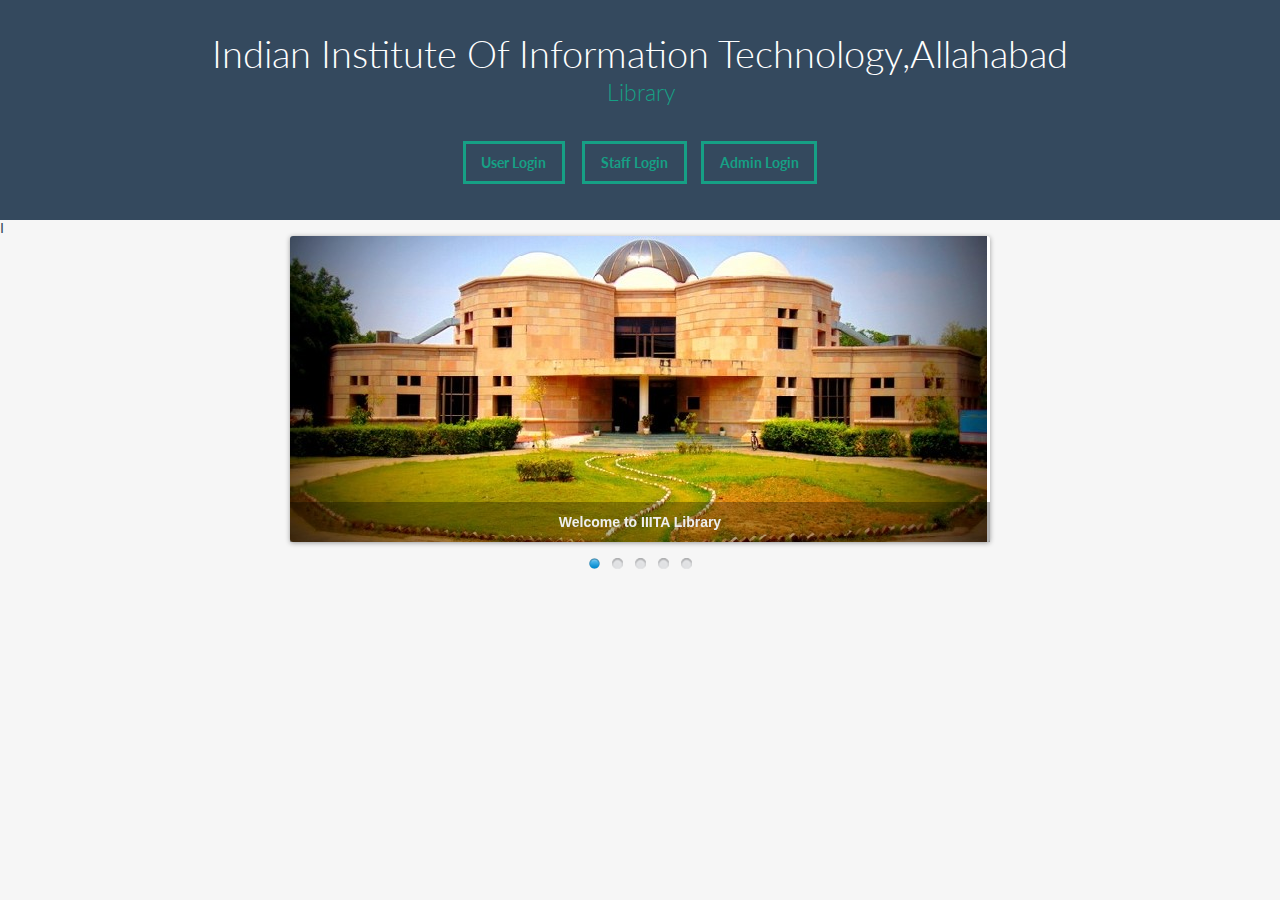
<file: index.html>
<!DOCTYPE html>
<html lang="en" class="no-js">
    <head>
        <meta charset="UTF-8" />
        <meta http-equiv="X-UA-Compatible" content="IE=edge,chrome=1"> 
        <meta name="viewport" content="width=device-width, initial-scale=1.0"> 
        <title>Indian Institute Of Information Technology</title>
        <meta name="description" content="Indian Institute Of Information Technology" />
        <meta name="keywords" content="book, 3d, interactive, animated, 3d transform, css, web design" />
        <meta name="author" content="Marco Barría for Codrops" />
        <link rel="shortcut icon" href="../favicon.ico">
        <link rel="stylesheet" type="text/css" href="css/normalize.css" />
        <link rel="stylesheet" type="text/css" href="css/demo.css" />
        <link rel="stylesheet" type="text/css" href="css/book.css" />
        <script src="js/modernizr.custom.js"></script>
    </head>
    <body>
        <div class="container">
            <header>
                <h1>Indian Institute Of Information Technology,Allahabad<span>Library</span></h1> 
                <nav class="codrops-demos">
                    <a href="studentlogin.html">User Login</a>
                    <a href="stafflogin.html">Staff Login</a><a href="Adminlogin.html">Admin Login</a>
                </nav>
            </header>
<!DOCTYPE html>
<html>
<head>
  
    <link href="themes/1/js-image-slider.css" rel="stylesheet" type="text/css" />
    <script src="themes/1/js-image-slider.js" type="text/javascript"></script>
    <link href="generic.css" rel="stylesheet" type="text/css" />
</head>
<body>
 
        <p>I </p>
    </div>
    <div id="sliderFrame">
        <div id="slider">
            <a href="http://www.menucool.com/javascript-image-slider" target="_blank">
                <img src="images/image-slider-1.jpg" alt="Welcome to IIITA Library" />
            </a>
            <img src="images/image-slider-2.jpg" />
            <img src="images/image-slider-3.jpg" alt="" />
            <img src="images/image-slider-4.jpg" alt="#htmlcaption" />
            <img src="images/image-slider-5.jpg" />
        </div>
    </div>
</body>
</html>
</file>
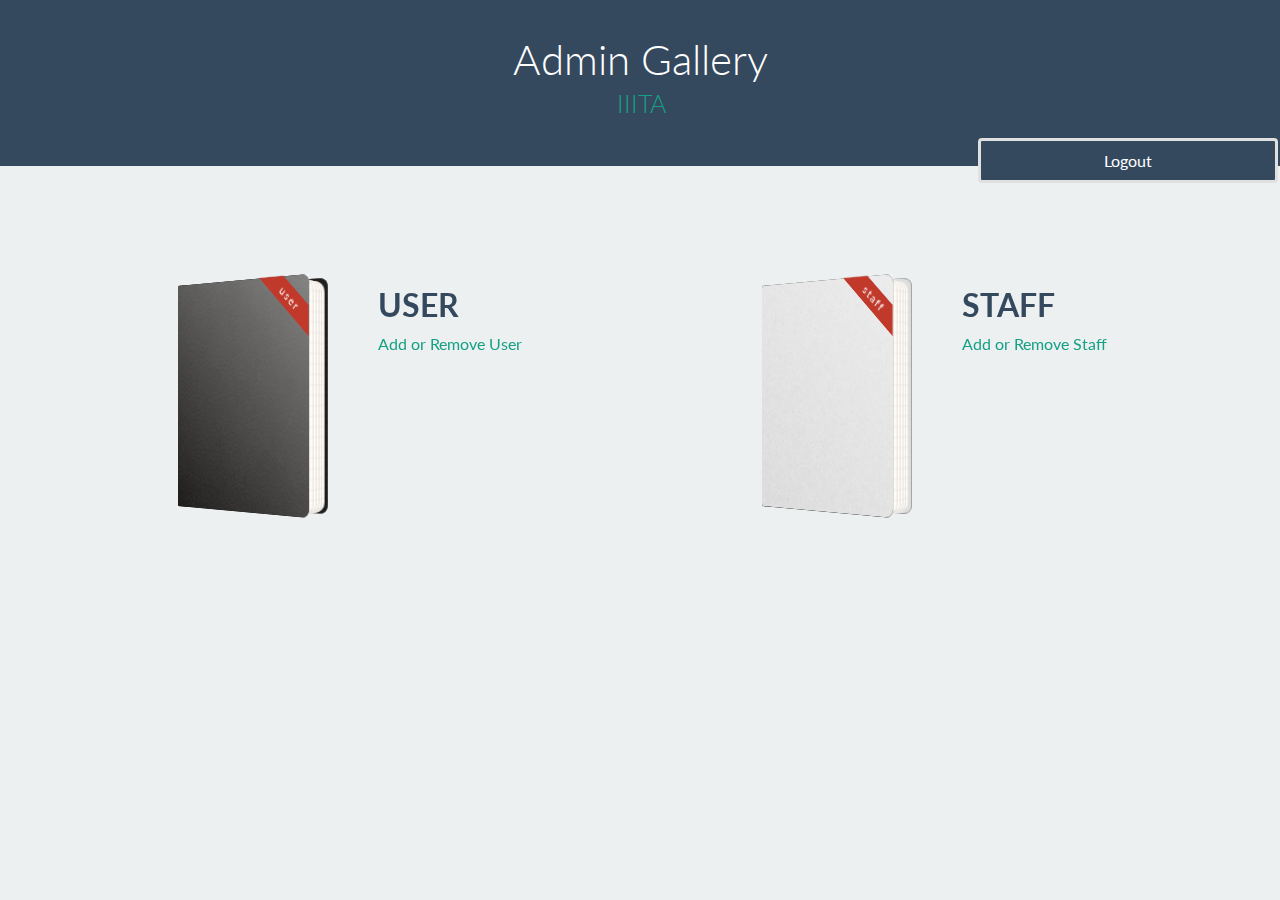
<file: adminhomepage.html>
<!DOCTYPE html>
<html lang="en" class="no-js">
	<head>
		<meta charset="UTF-8" />
		<meta http-equiv="X-UA-Compatible" content="IE=edge,chrome=1"> 
		<meta name="viewport" content="width=device-width, initial-scale=1.0"> 
		<title>Admin Gallery</title>
		<meta name="description" content="Animated Books with CSS 3D Transforms" />
		<meta name="keywords" content="book, 3d, interactive, animated, 3d transform, css, web design" />
		<meta name="author" content="Marco Barría for Codrops" />
		<link rel="shortcut icon" href="../favicon.ico">
		<link rel="stylesheet" type="text/css" href="css/normalize.css" />
		<link rel="stylesheet" type="text/css" href="css/demo.css" />
		<link rel="stylesheet" type="text/css" href="css/book2.css" />
		<script src="js/modernizr.custom.js"></script>
		<script type="text/javascript" src="handlebars-v4.0.5.js"></script>
		<script type="text/javascript" src="jquery-1.12.3.min.js"></script>
	</head>
	<body>
		<div class="container">
			<header>
				<h1>Admin Gallery <span>IIITA</span></h1>
				<input id="logout" type="submit" align="right" class="button right1" value="Logout">
			</header>
			<div class="component">
				<ul class="align">
					<li>
						<figure class='book'>
							<ul class='paperback_front'>
								<li>
									<span class="ribbon">user</span>
									<img src="img/bg.jpg" alt="" width="100%" height="100%">
								</li>
								<li></li>
							</ul>
							<ul class='ruled_paper'>
								<li></li>
								<li>
									<a href="adduser" class="btn" id="add1">ADD
									</a>
									<br>
									<a href="removeuser" class="btn" id="remove1">REMOVE
									</a>
								</li>
								<li></li>
								<li></li>
								<li></li>
							</ul>
							<ul class='paperback_back'>
								<li>
									<img src="img/bg.jpg" alt="" width="100%" height="100%">
								</li>
								<li></li>
							</ul>
							<figcaption>
								<h1>USER</h1>
								<span>Add or Remove User</span>
								<p></p>
							</figcaption>
						</figure>
					</li>
					<li>
						<figure class='book'>
							<ul class='paperback_front'>
								<li>
									<span class="ribbon">staff</span>
									<img src="img/paper.jpg" alt="" width="100%" height="100%">
								</li>
								<li></li>
							</ul>
							<ul class='ruled_paper'>
								<li></li>
								<li>
									<a href="addstaff" class="btn" id="add2">ADD
									</a>
									<br>
									<a href="removestaff" class="btn" id="remove2">REMOVE
									</a>
								</li>
								<li></li>
								<li></li>
								<li></li>
							</ul>
							<ul class='paperback_back'>
								<li>
									<img src="img/paper.jpg" alt="" width="100%" height="100%">
								</li>
								<li></li>
							</ul>
							<figcaption>
								<h1>STAFF</h1>
								<span>Add or Remove Staff</span>
								<p></p>
							</figcaption>
						</figure>
					</li>
				</ul>
			</div>
			<br><br>
			
		</div>
		<br>
	<div align="center">
			<p id="d1" align="center"></p>
		<form action="admin_operation.php" class="searchform12" method="POST" id="adduser" style="display:none;">
			<input type="text" name="id" placeholder="id" id="addid1"><br>
			<input type="text" name="name" placeholder="name" id="addname1"><br>
			<input type="text" name="address" placeholder="address" id="addaddress1">	<br>
			<input type="text" name="username" placeholder="username" id="addusername1"><br>
			<input type="text" name="password" placeholder="password" id="addpassword1"><br>
			<input type="hidden" name="group" value="user"><br>
			<input type="submit" class="button" name="action" value="add"><br>
		</form>
			<p id="d2" align="center"></p>
		<form action="admin_operation.php" class="searchform12" method="POST" id="addstaff" style="display:none;">
			<input type="text" name="id" placeholder="id" id="addid2"><br>
			<input type="text" name="name" placeholder="name" id="addname2"><br>
			<input type="text" name="address" placeholder="address" id="addaddress2">	<br>
			<input type="text" name="username" placeholder="username" id="addusername2"><br>
			<input type="text" name="password" placeholder="password" id="addpassword2"><br>
			<input type="hidden" name="group" value="staff"><br>
			<input type="submit" class="button" name="action" value="add"><br>
		</form>
			<p id="d3" align="center"></p>
		<form action="admin_operation.php" class="searchform12" method="POST" id="removeuser" style="display:none;">
			<input type="text" name="id" placeholder="id" id="removeid1"><br>
			<input type="hidden" name="group" value="user"><br>
			<input type="submit" class="button" name="action" value="remove"><br>
		</form>
			<p id="d4" align="center"></p>
		<form action="admin_operation.php" class="searchform12" method="POST" id="removestaff" style="display:none;">
			<input type="text" name="id" placeholder="id" id="removeid2"><br>
			<input type="hidden" name="group" value="staff"><br>
			<input type="submit" class="button" name="action" value="remove"><br>
		</form>		
	</div>
		<script type="text/javascript" src="adminhomepage.js"></script>
	</body>
</html>
</file>
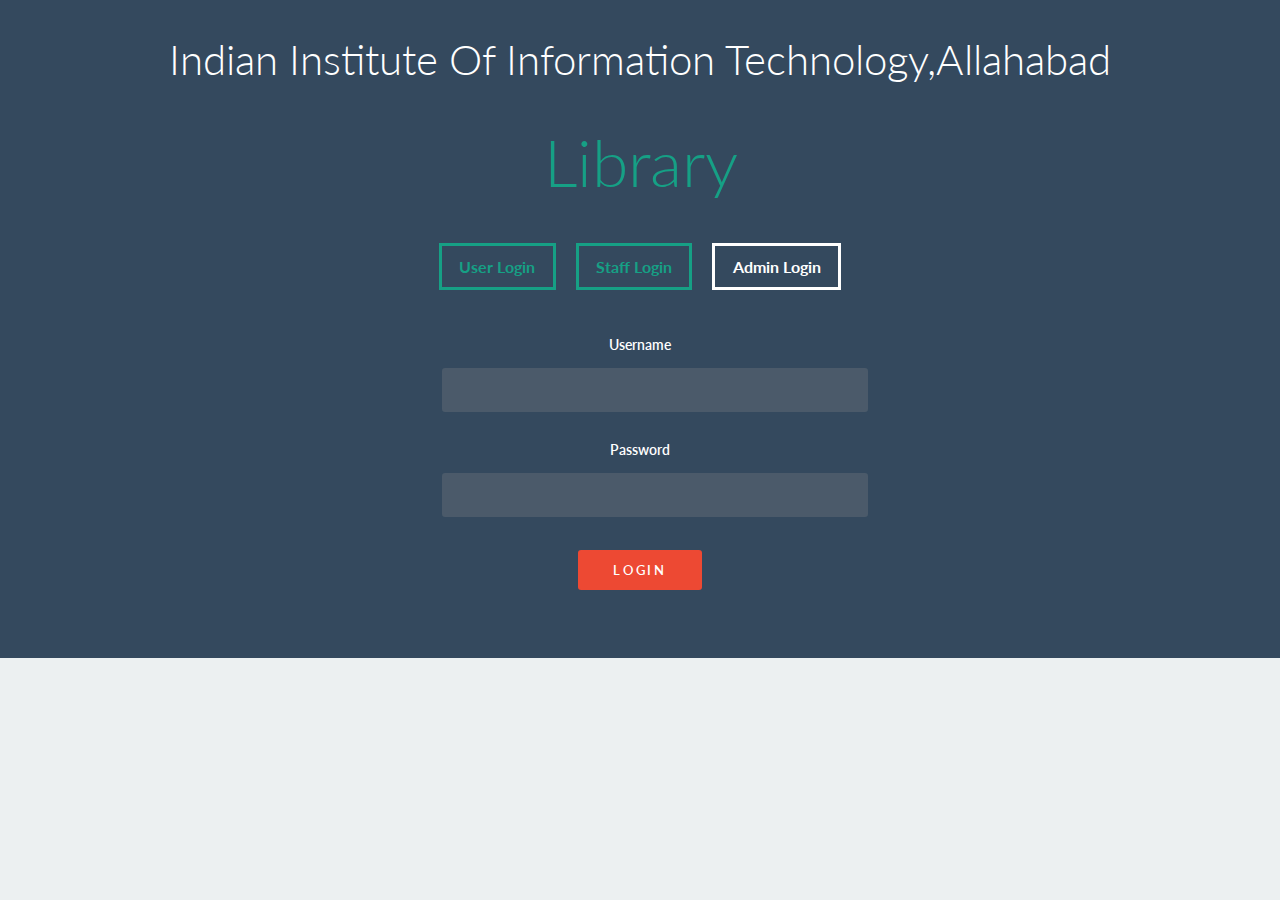
<file: adminlogin.html>
<!DOCTYPE html>
<html lang="en" class="no-js">
    <head>
    	<link rel="stylesheet" href="assets/css/main.css" />
        <meta charset="UTF-8" /> 
        <title>Library Login</title>
        <meta name="description" content="Indian Institute Of Information Technology" />
        <meta name="keywords" content="book, 3d, interactive, animated, 3d transform, css, web design" />
        <meta name="author" content="Marco Barría for Codrops" />
        <link rel="shortcut icon" href="../favicon.ico">
        <link rel="stylesheet" type="text/css" href="css/normalize.css" />
        <link rel="stylesheet" type="text/css" href="css/demo1.css" />
        <link rel="stylesheet" type="text/css" href="css/book.css" />
        <script type="text/javascript" src="jquery-1.12.3.min.js"></script>
    </head>
    <body>
        <div class="container">
            <header>
                <h1>Indian Institute Of Information Technology,Allahabad<span><br><h1>Library</h1></span></h1> 
                <nav class="codrops-demos">
                    <a href="studentlogin.html">User Login</a>
                   <a href="stafflogin.html">Staff Login</a>
                   <a class="current-demo" href="Adminlogin.html">Admin Login</a>
                </nav>
  <br><br>         
<form action="log_in_or_out.php" align="middle" method="POST" name="adminForm" 
        id="adminLogin">     
<label for="textField" >Username</label>        
<input type="text" align="middle" name="textField" id="textField" value="" required/> <p id="p1"></p> <br>    
<label for="passwordField">Password</label>        
<input type="password" align="middle" name="passwordField" id="passwordField" value="" required/><p id="p2"></p> <br>
 <input type="submit" id="submit" name="submit" class="button special" value="login"/>
 <br/>
 <p id="d1"></p>
</form>
</div>
</header>
        <script type="text/javascript" src="adminlogin.js"></script>
</body>
</html>
</file>
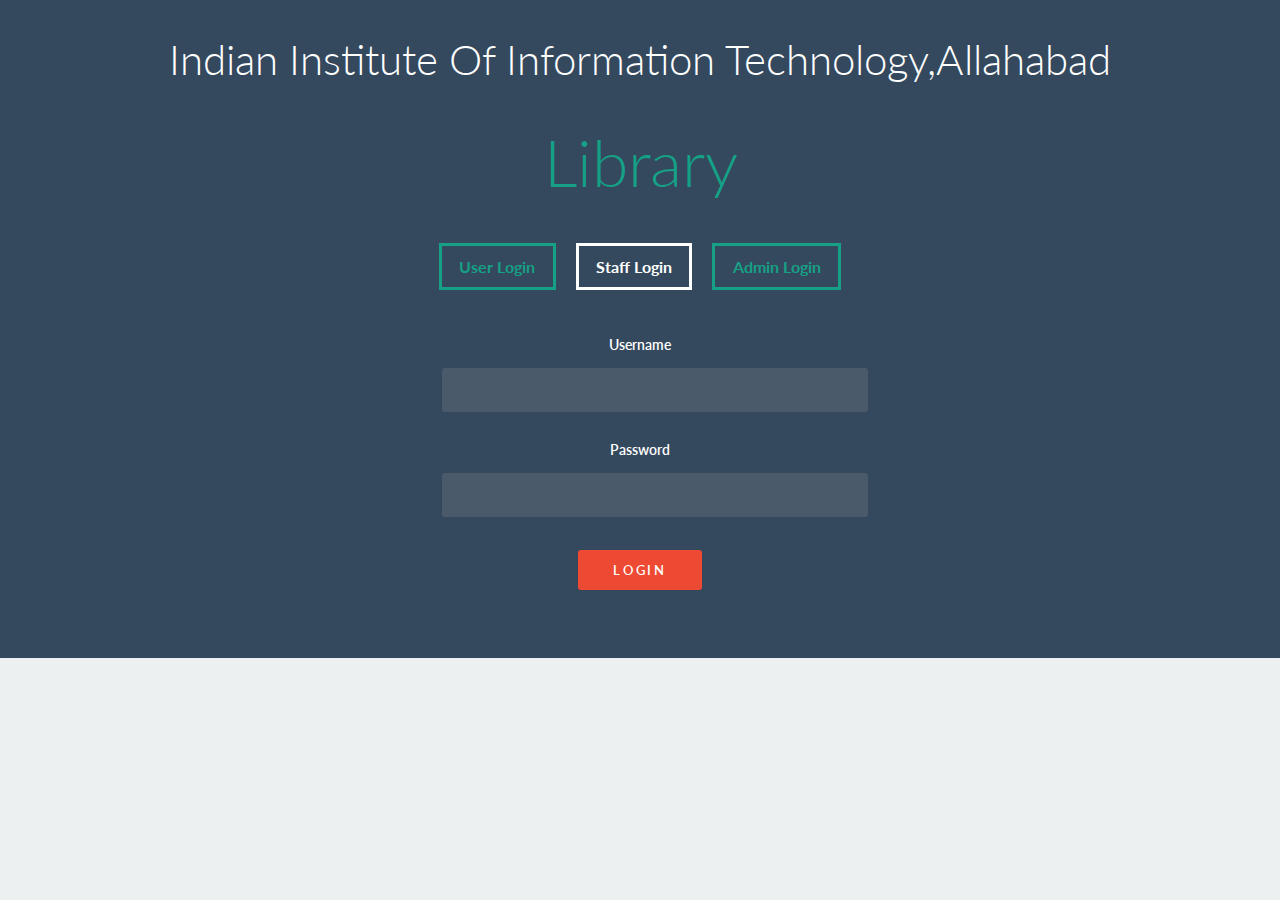
<file: stafflogin.html>
<!DOCTYPE html>
<html lang="en" class="no-js">
    <head>
        <link rel="stylesheet" href="assets/css/main.css" />
        <meta charset="UTF-8" />
        <title>Indian Institute Of Information Technology</title>
        <meta name="description" content="Indian Institute Of Information Technology" />
        <meta name="keywords" content="book, 3d, interactive, animated, 3d transform, css, web design" />
        <meta name="author" content="Marco Barría for Codrops" />
        <link rel="shortcut icon" href="../favicon.ico">
        <link rel="stylesheet" type="text/css" href="css/normalize.css" />
        <link rel="stylesheet" type="text/css" href="css/demo1.css" />
        <link rel="stylesheet" type="text/css" href="css/book.css" />
        <script type="text/javascript" src="jquery-1.12.3.min.js"></script>
    </head>
    <body>
        <div class="container">
            <header>
                <h1>Indian Institute Of Information Technology,Allahabad<span><br><h1>Library</h1></span></h1> 
                <nav class="codrops-demos">
                    <a href="studentlogin.html">User Login</a>
                   <a class="current-demo" href="stafflogin.html">Staff Login</a>
                   <a  href="Adminlogin.html">Admin Login</a>
                </nav>
  <br><br>         
<form action="log_in_or_out.php" align="middle" method="POST" name="staffForm" 
        id="staffLogin">     
<label for="textField" >Username</label>        
<input type="text" align="middle" name="textField" id="textField" value="" required/> <p id="p1"></p> <br>    
<label for="passwordField">Password</label>        
<input type="password" align="middle" name="passwordField" id="passwordField" value="" required/><p id="p2"></p> <br>
 <input type="submit" id="submit" name="submit" class="button special" value="login"/>
 <br/>
 <p id="d1"></p>
</form>
</div>
</header>
        <script type="text/javascript" src="stafflogin.js"></script>
</body>
</html>
</file>
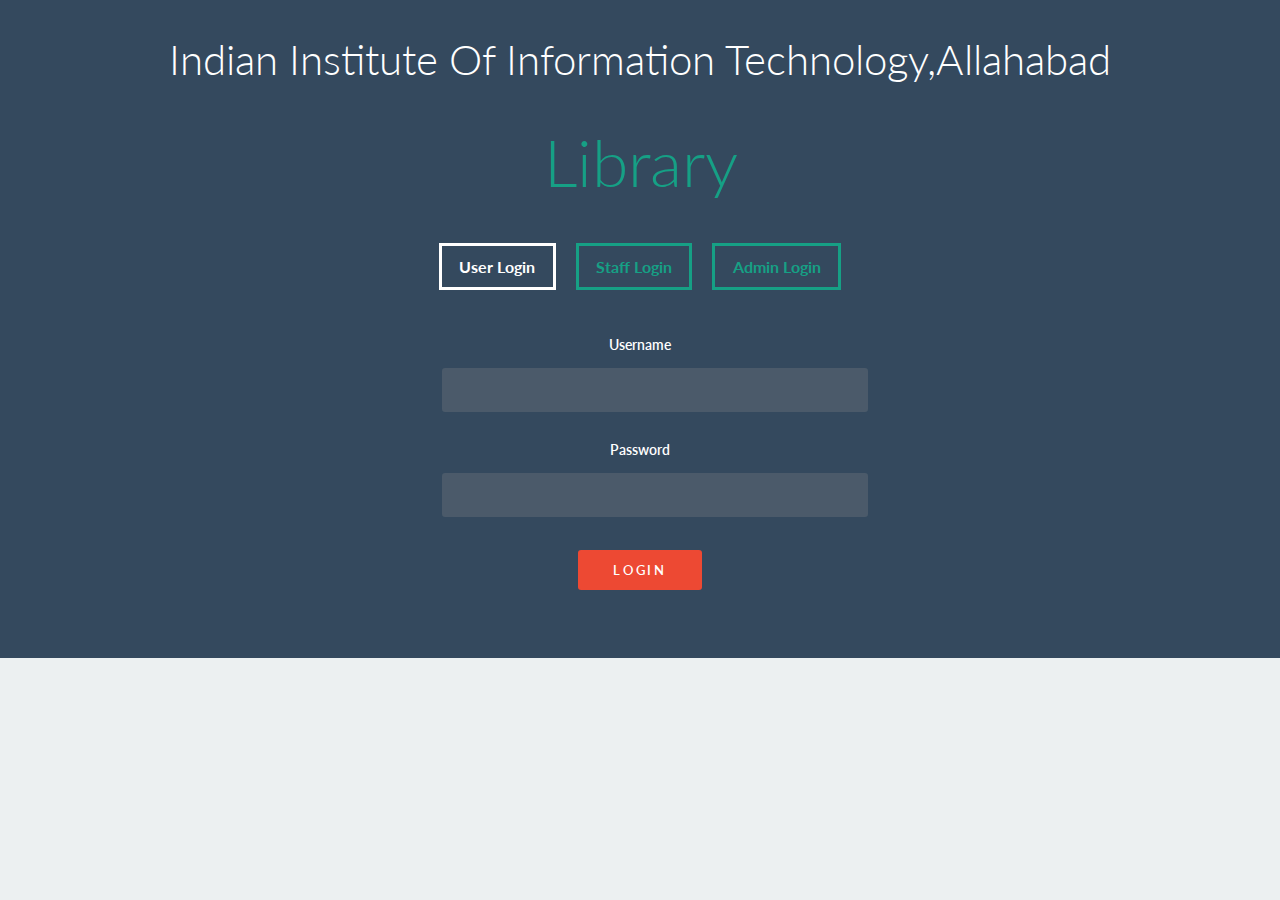
<file: studentlogin.html>
<!DOCTYPE html>
<html lang="en" class="no-js">
    <head>
    	<link rel="stylesheet" href="assets/css/main.css" />
        <meta charset="UTF-8" />
        <title>Indian Institute Of Information Technology</title>
        <meta name="description" content="Indian Institute Of Information Technology" />
        <meta name="keywords" content="book, 3d, interactive, animated, 3d transform, css, web design" />
        <meta name="author" content="Marco Barría for Codrops" />
        <link rel="shortcut icon" href="../favicon.ico">
        <link rel="stylesheet" type="text/css" href="css/normalize.css" />
        <link rel="stylesheet" type="text/css" href="css/demo1.css" />
        <link rel="stylesheet" type="text/css" href="css/book.css" />
        <script type="text/javascript" src="jquery-1.12.3.min.js"></script>      
    </head>
    <body>
        <div class="container">
            <header>
                <h1>Indian Institute Of Information Technology,Allahabad<span><br><h1>Library</h1></span></h1> 
                <nav class="codrops-demos">
                    <a class="current-demo" href="studentlogin.html">User Login</a>
                   <a href="stafflogin.html">Staff Login</a>
                   <a href="Adminlogin.html">Admin Login</a>
                </nav>
  <br><br>         
<form action="log_in_or_out.php" align="middle" method="POST" name="studentForm" 
        id="studentLogin">     
<label for="textField" >Username</label>        
<input type="text" align="middle" name="textField" id="textField" value="" required/> <p id="p1"></p> <br>    
<label for="passwordField">Password</label>        
<input type="password" align="middle" name="passwordField" id="passwordField" value="" required/><p id="p2"></p> <br>
 <input type="submit" id="submit" name="submit" class="button special" value="login"/>
 <br/>
 <p id="d1"></p>
</form>
</div>
</header>
        <script type="text/javascript" src="studentlogin.js"></script>
</body>
</html>
</file>
<file: css/demo.css>
@import url(http://fonts.googleapis.com/css?family=Lato:300,400,700);

@font-face {
	font-family: 'codropsicons';
	src:url('../fonts/codropsicons/codropsicons.eot');
	src:url('../fonts/codropsicons/codropsicons.eot?#iefix') format('embedded-opentype'),
		url('../fonts/codropsicons/codropsicons.woff') format('woff'),
		url('../fonts/codropsicons/codropsicons.ttf') format('truetype'),
		url('../fonts/codropsicons/codropsicons.svg#codropsicons') format('svg');
	font-weight: normal;
	font-style: normal;
}

.container > header,
.codrops-top {
	font-family: 'Lato', Arial, sans-serif;
	color: #34495e;
}

.container > header {
	margin: 0 auto;
	padding: 2em;
	text-align: center;
	background: #34495e;
	color: #fff;
}

.container > header h1 {
	font-size: 2.625em;
	line-height: 1.3;
	margin: 0;
	font-weight: 300;
}

.container > header span {
	display: block;
	font-size: 60%;
	color: #16a085;
	padding: 0 0 0.6em 0.1em;
}

/* To Navigation Style */
.codrops-top {
	background: #253749;
	text-transform: uppercase;
	width: 100%;
	font-size: 0.69em;
	line-height: 2.2;
}

.codrops-top a {
	text-decoration: none;
	padding: 0 1em;
	letter-spacing: 0.1em;
	color: #fff;
	display: inline-block;
}

.codrops-top a:hover {
	background: rgba(255,255,255,0.1);
	color: #fff;
}

.codrops-top span.right {
	float: right;
}

.codrops-top span.right a {
	float: left;
	display: block;
}

.codrops-icon:before {
	font-family: 'codropsicons';
	margin: 0 4px;
	speak: none;
	font-style: normal;
	font-weight: normal;
	font-variant: normal;
	text-transform: none;
	line-height: 1;
	-webkit-font-smoothing: antialiased;
}

.codrops-icon-drop:before {
	content: "\e001";
}

.codrops-icon-prev:before {
	content: "\e004";
}

/* Demo Buttons Style */
.codrops-demos {
	padding-top: 1em;
	font-size: 0.9em;
}

.codrops-demos a {
	text-decoration: none;
	outline: none;
	display: inline-block;
	margin: 0.5em;
	font-size: 1.1em;
	padding: 0.7em 1.1em;
	border: 3px solid #16a085;
	color: #16a085;
	font-weight: 700;
}

.codrops-demos a:hover,
.codrops-demos a.current-demo,
.codrops-demos a.current-demo:hover {
	border-color: #fff;
	color: #fff;
}

p.note {
	font-size: 1.1em;
	text-align: center;
	padding: 40px 10px 100px;
	max-width: 700px;
	margin: 0 auto;
	line-height: 1.4;
}

@media screen and (max-width: 25em) {

	.codrops-icon span {
		display: none;
	}

}
.button {
    background-color: #34495e; /* Green */
    border: none;
    color: white;
    padding: 15px 32px;
    text-align: center;
    text-decoration: none;
    display: inline-block;
    font-size: 16px;
    margin: 4px 2px;
    cursor: pointer;
    -webkit-transition-duration: 0.4s; /* Safari */
    transition-duration: 0.4s;
    border-radius: 4px;
}
.button:hover {
    box-shadow: 0 12px 16px 0 rgba(0,0,0,0.24),0 17px 50px 0 rgba(0,0,0,0.19);
}
.ss{
	 width: 130px;
    box-sizing: border-box;
    border: 2px solid #ccc;
    border-radius: 4px;
    font-size: 16px;
    background-color: white;
    background-image: url('searchicon.png');
    background-position: 10px 10px; 
    background-repeat: no-repeat;
    padding: 12px 20px 12px 40px;
    -webkit-transition: width 0.4s ease-in-out;
    transition: width 0.4s ease-in-out;
width: 18%;
    width: 20%;
    padding: 16px 20px;
    border: groove;
    border-radius: 20px;
    background-color: #f1f1f1;
}
	input[type=text] {
    width: 130px;
    box-sizing: border-box;
    border: 2px solid #ccc;
    border-radius: 4px;
    font-size: 16px;
    background-color: white;
    background-image: url('searchicon.png');
    background-position: 10px 10px; 
    background-repeat: no-repeat;
    padding: 12px 20px 12px 40px;
    -webkit-transition: width 0.4s ease-in-out;
    transition: width 0.4s ease-in-out;

}
input[type=text]:focus {
    width: 18%;
}
select{
	width: 20%;
    padding: 16px 20px;
    border: groove;
    border-radius: 10px;
    background-color: #f1f1f1;

}
.right1 {
    position: absolute;
    right: 0px;
    width: 300px;
    border: 3px solid #E0E0E0  ;
    padding: 10px;
}
.right2 {
	display:inline-block;
    position: absolute;
    left:auto;
    width: auto;
    border: 3px solid #E0E0E0  ;
    padding: 10px;
}
.right3 {
    position: absolute;
    left:auto;
    width: auto;
    border: 3px solid #E0E0E0  ;
    padding: 10px;
}
table {
	background: #f5f5f5;
	border-collapse: separate;
	box-shadow: inset 0 1px 0 #fff;
	font-size: 12px;
	line-height: 24px;
	margin: 30px auto;
	text-align: left;
	width: 800px;
}	

th {
	background: #34495e;
	border-left: 1px solid #555;
	border-right: 1px solid #777;
	border-top: 1px solid #555;
	border-bottom: 1px solid #333;
	box-shadow: inset 0 1px 0 #999;
	color: #fff;
  font-weight: bold;
	padding: 10px 15px;
	position: relative;
	text-shadow: 0 1px 0 #000;	
}

th:after {
	background: linear-gradient(rgba(255,255,255,0), rgba(255,255,255,.08));
	content: '';
	display: block;
	height: 25%;
	left: 0;
	margin: 1px 0 0 0;
	position: absolute;
	top: 25%;
	width: 100%;
}

th:first-child {
	border-left: 1px solid #777;	
	box-shadow: inset 1px 1px 0 #999;
}

th:last-child {
	box-shadow: inset -1px 1px 0 #999;
}

td {
	border-right: 1px solid #fff;
	border-left: 1px solid #e8e8e8;
	border-top: 1px solid #fff;
	border-bottom: 1px solid #e8e8e8;
	padding: 10px 15px;
	position: relative;
	transition: all 300ms;
}

td:first-child {
	box-shadow: inset 1px 0 0 #fff;
}	

td:last-child {
	border-right: 1px solid #e8e8e8;
	box-shadow: inset -1px 0 0 #fff;
}	

tr {
	background: url(http://jackrugile.com/images/misc/noise-diagonal.png);	
}

tr:nth-child(odd) td {
	background: #f1f1f1 url(http://jackrugile.com/images/misc/noise-diagonal.png);	
}

tr:last-of-type td {
	box-shadow: inset 0 -1px 0 #fff; 
}

tr:last-of-type td:first-child {
	box-shadow: inset 1px -1px 0 #fff;
}	

tr:last-of-type td:last-child {
	box-shadow: inset -1px -1px 0 #fff;
}	

tbody:hover td {
	color: transparent;
	text-shadow: 0 0 3px #aaa;
}

tbody:hover tr:hover td {
	color: #444;
	text-shadow: 0 1px 0 #fff;
}
</file>
<file: themes/1/js-image-slider.css>
/* http://www.menucool.com */

#sliderFrame, #sliderFrame div {
    box-sizing: content-box;
}
#sliderFrame 
{
    width:700px;
    margin:0 auto; /*center-aligned*/
}

#slider, #slider .sliderInner {
    width:700px;height:306px;/* Must be the same size as the slider images */
    border-radius:3px;
}

#slider {
    background-color:white;
    position:relative;
    margin:0 auto; /*center-aligned*/
    transform: translate3d(0,0,0);
    box-shadow: 0px 1px 5px #999999;
}

/* the link style (if an image is wrapped by a link) */
#slider a.imgLink, #slider .video {
    z-index:2;
    cursor:pointer;
    position:absolute;
    top:0px;left:0px;border:0;padding:0;margin:0;
    width:100%;height:100%;
}
#slider .video {
    background:transparent url(video.png) no-repeat 50% 50%;
}

/* Caption styles */
#slider .mc-caption {
    position:absolute;
    width:100%;
    height:auto;
    padding:10px 0;/* 10px will increase the height.*/
    left:0px;
    bottom:0px;top:auto;
    overflow:hidden;
    font: bold 14px/20px Arial;
    color:#EEE;
    text-align:center;
    background:rgba(0,0,0,0.3);
}
#slider .mc-caption a {
    color:#FB0;
}
#slider .mc-caption a:hover {
    color:#DA0;
}


/* ------ built-in navigation bullets wrapper ------*/
#slider .navBulletsWrapper  {
    top:320px;
    text-align:center;
    background:none;
    position:relative;
    z-index:3;
}

/* each bullet */
#slider .navBulletsWrapper div 
{
    width:11px; height:11px;
    font-size:0;color:White;/*hide the index number in the bullet element*/
    background:transparent url(bullet.png) no-repeat 0 0;
    display:inline-block; *display:inline; zoom:1;
    overflow:hidden;cursor:pointer;
    margin:0 6px;/* set distance between each bullet*/
}

#slider .navBulletsWrapper .active {background-position:0 -11px;}


/* --------- Others ------- */

#slider img, #slider>b, #slider a>b {
    position:absolute; border:none; display:none;
}

#slider .sliderInner {
    overflow:hidden;
    position:absolute; top:0; left:0;
}

#slider>a, #slider video, #slider audio {display:none;}
#slider div {-webkit-transform: translate3d(0,0,0);transform: translate3d(0,0,0);}
</file>
<file: generic.css>
/* For generic page styles. Not for sliders. */

body {background:#F6F6F6;font:normal 0.9em Arial; margin:0; padding:0; padding-bottom:60px;}
h2 {display:inline;}
.div1, .div2 {width:700px;margin:0 auto;}
.div1 {margin-top:30px;margin-bottom:60px;text-align:center;line-height:20px;}
.div1 P {font-size:18px;}
.div1 a, .div2 a {color:#07C; }
.div1 a {margin:0 8px;}
.div1 a.current {color:black; text-decoration:none;}
.div2 {margin-top:70px;}
.div2 li {padding-top:6px;padding-bottom:6px;}
.green {color:Green;}
.cn {font-family: "Courier New", Georgia;}
#status {display:inline-block; margin-left:26px;line-height:50px;height:50px;vertical-align:middle;}

.code
{
    border: dashed 1px #BCBCCB; padding:8px 12px; background-color: #F3F3F9; white-space:pre; font-family:"Courier New", Georgia;
    font-size:12px; margin:6px 0;overflow:auto; 
}
</file>
<file: assets/css/main.css>
form {
		margin: 0 0 2em 0;
	}

	label {
		color: #fff;
		display: block;
		font-size: 0.9em;
		font-weight: 600;
		margin: 0 0 1em 0;
	}

	input[type="text"],
	input[type="password"],
	input[type="email"],
	select,
	textarea {
		-moz-appearance: none;
		-webkit-appearance: none;
		-ms-appearance: none;
		appearance: none;
		background: rgba(144, 144, 144, 0.25);
		border-radius: 3px;
		border: none;
		color: inherit;
		display: block;
		outline: 0;
		padding:1em 1em;
		text-decoration: none;
		width: 35%;
		
		padding-right:20px;
		margin:10px 410px;
		text-align:center;
		align:center;
	}

		input[type="text"]:invalid,
		input[type="password"]:invalid,
		input[type="email"]:invalid,
		select:invalid,
		textarea:invalid {
			box-shadow: none;
		}

		input[type="text"]:focus,
		input[type="password"]:focus,
		input[type="email"]:focus,
		select:focus,
		textarea:focus {
			box-shadow: 0 0 0 2px #21b2a6;
		}

	.select-wrapper {
		text-decoration: none;
		display: block;
		position: relative;
	}

		.select-wrapper:before {
			-moz-osx-font-smoothing: grayscale;
			-webkit-font-smoothing: antialiased;
			font-family: FontAwesome;
			font-style: normal;
			font-weight: normal;
			text-transform: none !important;
		}

		.select-wrapper:before {
			-moz-pointer-events: none;
			-webkit-pointer-events: none;
			-ms-pointer-events: none;
			pointer-events: none;
			color: #fff;
			content: '\f078';
			display: block;
			height: 2.75em;
			line-height: 2.75em;
			position: absolute;
			right: 0;
			text-align: center;
			top: 0;
			width: 2.75em;
		}

		.select-wrapper select::-ms-expand {
			display: none;
		}

	input[type="text"],
	input[type="password"],
	input[type="email"],
	select {
		height: 2.75em;
	}

	textarea {
		padding: 0.75em 1em;
	}

	input[type="checkbox"],
	input[type="radio"] {
		-moz-appearance: none;
		-webkit-appearance: none;
		-ms-appearance: none;
		appearance: none;
		display: block;
		float: left;
		margin-right: -2em;
		opacity: 0;
		width: 1em;
		z-index: -1;
	}

		input[type="checkbox"] + label,
		input[type="radio"] + label {
			text-decoration: none;
			color: #fff;
			cursor: pointer;
			display: inline-block;
			font-size: 1em;
			font-weight: 400;
			padding-left: 2.4em;
			padding-right: 0.75em;
			position: relative;
		}

			input[type="checkbox"] + label:before,
			input[type="radio"] + label:before {
				-moz-osx-font-smoothing: grayscale;
				-webkit-font-smoothing: antialiased;
				font-family: FontAwesome;
				font-style: normal;
				font-weight: normal;
				text-transform: none !important;
			}

			input[type="checkbox"] + label:before,
			input[type="radio"] + label:before {
				background: rgba(144, 144, 144, 0.25);
				border-radius: 3px;
				content: '';
				display: inline-block;
				height: 1.65em;
				left: 0;
				line-height: 1.58125em;
				position: absolute;
				text-align: center;
				top: 0;
				width: 1.65em;
			}

		input[type="checkbox"]:checked + label:before,
		input[type="radio"]:checked + label:before {
			background: #2e3842;
			color: #fff;
			content: '\f00c';
		}

		input[type="checkbox"]:focus + label:before,
		input[type="radio"]:focus + label:before {
			box-shadow: 0 0 0 2px #21b2a6;
		}

	input[type="checkbox"] + label:before {
		border-radius: 3px;
	}

	input[type="radio"] + label:before {
		border-radius: 100%;
	}

	::-webkit-input-placeholder {
		color: rgba(255, 255, 255, 0.5) !important;
		opacity: 1.0;
	}

	:-moz-placeholder {
		color: rgba(255, 255, 255, 0.5) !important;
		opacity: 1.0;
	}

	::-moz-placeholder {
		color: rgba(255, 255, 255, 0.5) !important;
		opacity: 1.0;
	}

	:-ms-input-placeholder {
		color: rgba(255, 255, 255, 0.5) !important;
		opacity: 1.0;
	}

	.formerize-placeholder {
		color: rgba(255, 255, 255, 0.5) !important;
		opacity: 1.0;
	}
input[type="submit"],
	input[type="reset"],
	input[type="button"],
	button,
	.button {
		-moz-appearance: none;
		-webkit-appearance: none;
		-ms-appearance: none;
		appearance: none;
		-moz-transition: background-color 0.2s ease-in-out, color 0.2s ease-in-out;
		-webkit-transition: background-color 0.2s ease-in-out, color 0.2s ease-in-out;
		-ms-transition: background-color 0.2s ease-in-out, color 0.2s ease-in-out;
		transition: background-color 0.2s ease-in-out, color 0.2s ease-in-out;
		background-color: transparent;
		border-radius: 3px;
		border: 0;
		box-shadow: inset 0 0 0 2px #fff;
		color: #fff;
		cursor: pointer;
		display: inline-block;
		font-size: 0.8em;
		font-weight: 600;
		height: 3.125em;
		letter-spacing: 0.225em;
		line-height: 3.125em;
		padding: 0 2.75em;
		text-align: center;
		text-decoration: none;
		text-transform: uppercase;
		white-space: nowrap;
		overflow: hidden;
		text-overflow: ellipsis;
	}

		input[type="submit"]:hover,
		input[type="reset"]:hover,
		input[type="button"]:hover,
		button:hover,
		.button:hover {
			background-color: rgba(144, 144, 144, 0.25);
		}

		input[type="submit"]:active,
		input[type="reset"]:active,
		input[type="button"]:active,
		button:active,
		.button:active {
			background-color: rgba(144, 144, 144, 0.5);
		}

		input[type="submit"].icon:before,
		input[type="reset"].icon:before,
		input[type="button"].icon:before,
		button.icon:before,
		.button.icon:before {
			margin-right: 0.5em;
		}

		input[type="submit"].fit,
		input[type="reset"].fit,
		input[type="button"].fit,
		button.fit,
		.button.fit {
			display: block;
			margin: 0 0 1em 0;
			width: 100%;
		}

		input[type="submit"].small,
		input[type="reset"].small,
		input[type="button"].small,
		button.small,
		.button.small {
			font-size: 0.8em;
		}

		input[type="submit"].big,
		input[type="reset"].big,
		input[type="button"].big,
		button.big,
		.button.big {
			font-size: 1.35em;
		}

		input[type="submit"].special,
		input[type="reset"].special,
		input[type="button"].special,
		button.special,
		.button.special {
			background-color: #ed4933;
			box-shadow: none !important;
			color: #ffffff !important;
		}

			input[type="submit"].special:hover,
			input[type="reset"].special:hover,
			input[type="button"].special:hover,
			button.special:hover,
			.button.special:hover {
				background-color: #ef5e4a !important;
			}

			input[type="submit"].special:active,
			input[type="reset"].special:active,
			input[type="button"].special:active,
			button.special:active,
			.button.special:active {
				background-color: #eb341c !important;
			}

		input[type="submit"].disabled, input[type="submit"]:disabled,
		input[type="reset"].disabled,
		input[type="reset"]:disabled,
		input[type="button"].disabled,
		input[type="button"]:disabled,
		button.disabled,
		button:disabled,
		.button.disabled,
		.button:disabled {
			-moz-pointer-events: none;
			-webkit-pointer-events: none;
			-ms-pointer-events: none;
			pointer-events: none;
			opacity: 0.25;
		}

		@media screen and (max-width: 736px) {

			input[type="submit"],
			input[type="reset"],
			input[type="button"],
			button,
			.button {
				height: 3.75em;
				line-height: 3.75em;
			}

		}
</file>
<file: css/demo1.css>
@import url(http://fonts.googleapis.com/css?family=Lato:300,400,700);

@font-face {
	font-family: 'codropsicons';
	src:url('../fonts/codropsicons/codropsicons.eot');
	src:url('../fonts/codropsicons/codropsicons.eot?#iefix') format('embedded-opentype'),
		url('../fonts/codropsicons/codropsicons.woff') format('woff'),
		url('../fonts/codropsicons/codropsicons.ttf') format('truetype'),
		url('../fonts/codropsicons/codropsicons.svg#codropsicons') format('svg');
	font-weight: normal;
	font-style: normal;
}

.container > header,
.codrops-top {
	font-family: 'Lato', Arial, sans-serif;
	color: #34495e;
}

.container > header {
	margin: 0 auto;
	padding: 2em;
	text-align: center;
	background: #34495e;
	color: #fff;
}

.container > header h1 {
	font-size: 2.625em;
	line-height: 1.3;
	margin: 0;
	font-weight: 300;
}

.container > header span {
	display: block;
	font-size: 60%;
	color: #16a085;
	padding: 0 0 0.6em 0.1em;
}

/* To Navigation Style */
.codrops-top {
	background: #253749;
	text-transform: uppercase;
	width: 100%;
	font-size: 0.69em;
	line-height: 2.2;
}

.codrops-top a {
	text-decoration: none;
	padding: 0 1em;
	letter-spacing: 0.1em;
	color: #fff;
	display: inline-block;
}

.codrops-top a:hover {
	background: rgba(255,255,255,0.1);
	color: #fff;
}

.codrops-top span.right {
	float: right;
}

.codrops-top span.right a {
	float: left;
	display: block;
}

.codrops-icon:before {
	font-family: 'codropsicons';
	margin: 0 4px;
	speak: none;
	font-style: normal;
	font-weight: normal;
	font-variant: normal;
	text-transform: none;
	line-height: 1;
	-webkit-font-smoothing: antialiased;
}

.codrops-icon-drop:before {
	content: "\e001";
}

.codrops-icon-prev:before {
	content: "\e004";
}

/* Demo Buttons Style */
.codrops-demos {
	padding-top: 1em;
	font-size: 0.9em;
}

.codrops-demos a {
	text-decoration: none;
	outline: none;
	display: inline-block;
	margin: 0.5em;
	font-size: 1.1em;
	padding: 0.7em 1.1em;
	border: 3px solid #16a085;
	color: #16a085;
	font-weight: 700;
}

.codrops-demos a:hover,
.codrops-demos a.current-demo,
.codrops-demos a.current-demo:hover {
	border-color: #fff;
	color: #fff;
}

p.note {
	font-size: 1.1em;
	text-align: center;
	padding: 40px 10px 100px;
	max-width: 700px;
	margin: 0 auto;
	line-height: 1.4;
}

@media screen and (max-width: 25em) {

	.codrops-icon span {
		display: none;
	}

}
.button {
    background-color: #34495e; /* Green */
    border: none;
    color: white;
    padding: 15px 32px;
    text-align: center;
    text-decoration: none;
    display: inline-block;
    font-size: 16px;
    margin: 4px 2px;
    cursor: pointer;
    -webkit-transition-duration: 0.4s; /* Safari */
    transition-duration: 0.4s;
    border-radius: 4px;
}
.button:hover {
    box-shadow: 0 12px 16px 0 rgba(0,0,0,0.24),0 17px 50px 0 rgba(0,0,0,0.19);
}/*
.ss{
	 width: 130px;
    box-sizing: border-box;
    border: 2px solid #ccc;
    border-radius: 4px;
    font-size: 16px;
    background-color: white;
    background-image: url('searchicon.png');
    background-position: 10px 10px; 
    background-repeat: no-repeat;
    padding: 12px 20px 12px 40px;
    -webkit-transition: width 0.4s ease-in-out;
    transition: width 0.4s ease-in-out;
width: 18%;
    width: 20%;
    padding: 16px 20px;
    border: groove;
    border-radius: 20px;
    background-color: #f1f1f1;
}
	input[type=text] {
    width: 130px;
    box-sizing: border-box;
    border: 2px solid #ccc;
    border-radius: 4px;
    font-size: 16px;
    background-color: white;
    background-image: url('searchicon.png');
    background-position: 10px 10px; 
    background-repeat: no-repeat;
    padding: 12px 20px 12px 40px;
    -webkit-transition: width 0.4s ease-in-out;
    transition: width 0.4s ease-in-out;

}
input[type=text]:focus {
    width: 18%;*/
}
select{
	width: 20%;
    padding: 16px 20px;
    border: groove;
    border-radius: 10px;
    background-color: #f1f1f1;

}
.right1 {
    position: absolute;
    right: 0px;
    width: 300px;
    border: 3px solid #E0E0E0  ;
    padding: 10px;
}
table {
	background: #f5f5f5;
	border-collapse: separate;
	box-shadow: inset 0 1px 0 #fff;
	font-size: 12px;
	line-height: 24px;
	margin: 30px auto;
	text-align: left;
	width: 800px;
}	

th {
	background: #34495e;
	border-left: 1px solid #555;
	border-right: 1px solid #777;
	border-top: 1px solid #555;
	border-bottom: 1px solid #333;
	box-shadow: inset 0 1px 0 #999;
	color: #fff;
  font-weight: bold;
	padding: 10px 15px;
	position: relative;
	text-shadow: 0 1px 0 #000;	
}

th:after {
	background: linear-gradient(rgba(255,255,255,0), rgba(255,255,255,.08));
	content: '';
	display: block;
	height: 25%;
	left: 0;
	margin: 1px 0 0 0;
	position: absolute;
	top: 25%;
	width: 100%;
}

th:first-child {
	border-left: 1px solid #777;	
	box-shadow: inset 1px 1px 0 #999;
}

th:last-child {
	box-shadow: inset -1px 1px 0 #999;
}

td {
	border-right: 1px solid #fff;
	border-left: 1px solid #e8e8e8;
	border-top: 1px solid #fff;
	border-bottom: 1px solid #e8e8e8;
	padding: 10px 15px;
	position: relative;
	transition: all 300ms;
}

td:first-child {
	box-shadow: inset 1px 0 0 #fff;
}	

td:last-child {
	border-right: 1px solid #e8e8e8;
	box-shadow: inset -1px 0 0 #fff;
}	

tr {
	background: url(http://jackrugile.com/images/misc/noise-diagonal.png);	
}

tr:nth-child(odd) td {
	background: #f1f1f1 url(http://jackrugile.com/images/misc/noise-diagonal.png);	
}

tr:last-of-type td {
	box-shadow: inset 0 -1px 0 #fff; 
}

tr:last-of-type td:first-child {
	box-shadow: inset 1px -1px 0 #fff;
}	

tr:last-of-type td:last-child {
	box-shadow: inset -1px -1px 0 #fff;
}	

tbody:hover td {
	color: transparent;
	text-shadow: 0 0 3px #aaa;
}

tbody:hover tr:hover td {
	color: #444;
	text-shadow: 0 1px 0 #fff;
}
</file>
<file: css/book.css>
/*
	A. Mini Reset 
*/
*, *:after, *:before { -webkit-box-sizing: border-box; -moz-box-sizing: border-box; box-sizing: border-box; }

* {
  margin: 0;
  padding: 0;
}

::before,
::after {
	content: "";
}

html,
body {
	height: 100%;
	-webkit-font-smoothing: subpixel-antialiased;
}

html {
	font-size: 100%;
}

body {
	background: #ecf0f1;
	color: #34495e;
	font-family: 'Lato', 'Arial', sans-serif;
	font-weight: 400;
	line-height: 1.2;
}

ul {
	margin: 0;
	padding: 0;
	list-style: none;
}

a {
	color: #2c3e50;
	text-decoration: none;
}

.btn {
	display: inline-block;
	text-transform: uppercase;
	border: 2px solid #2c3e50;
	margin-top: 100px; 
	font-size: 0.7em;
	font-weight: 700;
	padding: 0.1em 0.4em;
	text-align: center;
	-webkit-transition: color 0.3s, border-color 0.3s;
	-moz-transition: color 0.3s, border-color 0.3s;
	transition: color 0.3s, border-color 0.3s;
}

.btn:hover {
	border-color: #16a085;
	color: #16a085;
}

/* basic grid, only for this demo */

.align {
	clear: both;
	margin: 90px auto 20px;
	width: 100%;
	max-width: 1170px;
	text-align: center;
}

.align > li {
	width: 500px;
	min-height: 300px;
	display: inline-block;
	margin: 30px 20px 30px 30px;
	padding: 0 0 0 60px;
	vertical-align: top;
}

/* ///////////////////////////////////////////////////

HARDCOVER
Table of Contents

1. container
2. background & color
3. opening cover, back cover and pages
4. position, transform y transition
5. events
6. Bonus
	- Cover design
	- Ribbon
	- Figcaption
7. mini-reset

/////////////////////////////////////////////////////*/

/*
	1. container
*/

.book {
	position: relative;
	width: 160px; 
	height: 220px;
	-webkit-perspective: 1000px;
	-moz-perspective: 1000px;
	perspective: 1000px;
	-webkit-transform-style: preserve-3d;
	-moz-transform-style: preserve-3d;
	transform-style: preserve-3d;
}

/*
	2. background & color
*/

/* HARDCOVER FRONT */
.hardcover_front li:first-child {
	background-color: #eee;
	-webkit-backface-visibility: hidden;
	-moz-backface-visibility: hidden;
	backface-visibility: hidden;
}

/* reverse */
.hardcover_front li:last-child {
	background: #fffbec;
}

/* HARDCOVER BACK */
.hardcover_back li:first-child {
	background: #fffbec;
}

/* reverse */
.hardcover_back li:last-child {
	background: #fffbec;
}

.book_spine li:first-child {
	background: #eee;
}
.book_spine li:last-child {
	background: #333;
}

/* thickness of cover */

.hardcover_front li:first-child:after,
.hardcover_front li:first-child:before,
.hardcover_front li:last-child:after,
.hardcover_front li:last-child:before,
.hardcover_back li:first-child:after,
.hardcover_back li:first-child:before,
.hardcover_back li:last-child:after,
.hardcover_back li:last-child:before,
.book_spine li:first-child:after,
.book_spine li:first-child:before,
.book_spine li:last-child:after,
.book_spine li:last-child:before {
	background: #999;
}

/* page */

.page > li {
	background: -webkit-linear-gradient(left, #e1ddd8 0%, #fffbf6 100%);
	background: -moz-linear-gradient(left, #e1ddd8 0%, #fffbf6 100%);
	background: -ms-linear-gradient(left, #e1ddd8 0%, #fffbf6 100%);
	background: linear-gradient(left, #e1ddd8 0%, #fffbf6 100%);
	box-shadow: inset 0px -1px 2px rgba(50, 50, 50, 0.1), inset -1px 0px 1px rgba(150, 150, 150, 0.2);
	border-radius: 0px 5px 5px 0px;
}

/*
	3. opening cover, back cover and pages
*/

.hardcover_front {
	-webkit-transform: rotateY(-34deg) translateZ(8px);
	-moz-transform: rotateY(-34deg) translateZ(8px);
	transform: rotateY(-34deg) translateZ(8px);
	z-index: 100;
}

.hardcover_back {
	-webkit-transform: rotateY(-15deg) translateZ(-8px);
	-moz-transform: rotateY(-15deg) translateZ(-8px);
	transform: rotateY(-15deg) translateZ(-8px);
}

.page li:nth-child(1) {
	-webkit-transform: rotateY(-28deg);
	-moz-transform: rotateY(-28deg);
	transform: rotateY(-28deg);
}

.page li:nth-child(2) {
	-webkit-transform: rotateY(-30deg);
	-moz-transform: rotateY(-30deg);
	transform: rotateY(-30deg);
}

.page li:nth-child(3) {
	-webkit-transform: rotateY(-32deg);
	-moz-transform: rotateY(-32deg);
	transform: rotateY(-32deg);
}

.page li:nth-child(4) {
	-webkit-transform: rotateY(-34deg);
	-moz-transform: rotateY(-34deg);
	transform: rotateY(-34deg);
}

.page li:nth-child(5) {
	-webkit-transform: rotateY(-36deg);
	-moz-transform: rotateY(-36deg);
	transform: rotateY(-36deg);
}

/*
	4. position, transform & transition
*/

.hardcover_front,
.hardcover_back,
.book_spine,
.hardcover_front li,
.hardcover_back li,
.book_spine li {
	position: absolute;
	top: 0;
	left: 0;
	width: 100%;
	height: 100%;
	-webkit-transform-style: preserve-3d;
	-moz-transform-style: preserve-3d;
	transform-style: preserve-3d;
}

.hardcover_front,
.hardcover_back {
	-webkit-transform-origin: 0% 100%;
	-moz-transform-origin: 0% 100%;
	transform-origin: 0% 100%;
}

.hardcover_front {
	-webkit-transition: all 0.8s ease, z-index 0.6s;
	-moz-transition: all 0.8s ease, z-index 0.6s;
	transition: all 0.8s ease, z-index 0.6s;
}

/* HARDCOVER front */
.hardcover_front li:first-child {
	cursor: default;
	-webkit-user-select: none;
	-moz-user-select: none;
	user-select: none;
	-webkit-transform: translateZ(2px);
	-moz-transform: translateZ(2px);
	transform: translateZ(2px);
}

.hardcover_front li:last-child {
	-webkit-transform: rotateY(180deg) translateZ(2px);
	-moz-transform: rotateY(180deg) translateZ(2px);
	transform: rotateY(180deg) translateZ(2px);
}

/* HARDCOVER back */
.hardcover_back li:first-child {
	-webkit-transform: translateZ(2px);
	-moz-transform: translateZ(2px);
	transform: translateZ(2px);
}

.hardcover_back li:last-child {
	-webkit-transform: translateZ(-2px);
	-moz-transform: translateZ(-2px);
	transform: translateZ(-2px);
}

/* thickness of cover */
.hardcover_front li:first-child:after,
.hardcover_front li:first-child:before,
.hardcover_front li:last-child:after,
.hardcover_front li:last-child:before,
.hardcover_back li:first-child:after,
.hardcover_back li:first-child:before,
.hardcover_back li:last-child:after,
.hardcover_back li:last-child:before,
.book_spine li:first-child:after,
.book_spine li:first-child:before,
.book_spine li:last-child:after,
.book_spine li:last-child:before {
	position: absolute;
	top: 0;
	left: 0;
}

/* HARDCOVER front */
.hardcover_front li:first-child:after,
.hardcover_front li:first-child:before {
	width: 4px;
	height: 100%;
}

.hardcover_front li:first-child:after {
	-webkit-transform: rotateY(90deg) translateZ(-2px) translateX(2px);
	-moz-transform: rotateY(90deg) translateZ(-2px) translateX(2px);
	transform: rotateY(90deg) translateZ(-2px) translateX(2px);
}

.hardcover_front li:first-child:before {
	-webkit-transform: rotateY(90deg) translateZ(158px) translateX(2px);
	-moz-transform: rotateY(90deg) translateZ(158px) translateX(2px);
	transform: rotateY(90deg) translateZ(158px) translateX(2px);
}

.hardcover_front li:last-child:after,
.hardcover_front li:last-child:before {
	width: 4px;
	height: 160px;
}

.hardcover_front li:last-child:after {
	-webkit-transform: rotateX(90deg) rotateZ(90deg) translateZ(80px) translateX(-2px) translateY(-78px);
	-moz-transform: rotateX(90deg) rotateZ(90deg) translateZ(80px) translateX(-2px) translateY(-78px);
	transform: rotateX(90deg) rotateZ(90deg) translateZ(80px) translateX(-2px) translateY(-78px);
}
.hardcover_front li:last-child:before {
	box-shadow: 0px 0px 30px 5px #333;
	-webkit-transform: rotateX(90deg) rotateZ(90deg) translateZ(-140px) translateX(-2px) translateY(-78px);
	-moz-transform: rotateX(90deg) rotateZ(90deg) translateZ(-140px) translateX(-2px) translateY(-78px);
	transform: rotateX(90deg) rotateZ(90deg) translateZ(-140px) translateX(-2px) translateY(-78px);
}

/* thickness of cover */

.hardcover_back li:first-child:after,
.hardcover_back li:first-child:before {
	width: 4px;
	height: 100%;
}

.hardcover_back li:first-child:after {
	-webkit-transform: rotateY(90deg) translateZ(-2px) translateX(2px);
	-moz-transform: rotateY(90deg) translateZ(-2px) translateX(2px);
	transform: rotateY(90deg) translateZ(-2px) translateX(2px);
}
.hardcover_back li:first-child:before {
	-webkit-transform: rotateY(90deg) translateZ(158px) translateX(2px);
	-moz-transform: rotateY(90deg) translateZ(158px) translateX(2px);
	transform: rotateY(90deg) translateZ(158px) translateX(2px);
}

.hardcover_back li:last-child:after,
.hardcover_back li:last-child:before {
	width: 4px;
	height: 160px;
}

.hardcover_back li:last-child:after {
	-webkit-transform: rotateX(90deg) rotateZ(90deg) translateZ(80px) translateX(2px) translateY(-78px);
	-moz-transform: rotateX(90deg) rotateZ(90deg) translateZ(80px) translateX(2px) translateY(-78px);
	transform: rotateX(90deg) rotateZ(90deg) translateZ(80px) translateX(2px) translateY(-78px);
}

.hardcover_back li:last-child:before {
	box-shadow: 10px -1px 80px 20px #666;
	-webkit-transform: rotateX(90deg) rotateZ(90deg) translateZ(-140px) translateX(2px) translateY(-78px);
	-moz-transform: rotateX(90deg) rotateZ(90deg) translateZ(-140px) translateX(2px) translateY(-78px);
	transform: rotateX(90deg) rotateZ(90deg) translateZ(-140px) translateX(2px) translateY(-78px);
}

/* BOOK SPINE */
.book_spine {
	-webkit-transform: rotateY(60deg) translateX(-5px) translateZ(-12px);
	-moz-transform: rotateY(60deg) translateX(-5px) translateZ(-12px);
	transform: rotateY(60deg) translateX(-5px) translateZ(-12px);
	width: 16px;
	z-index: 0;
}

.book_spine li:first-child {
	-webkit-transform: translateZ(2px);
	-moz-transform: translateZ(2px);
	transform: translateZ(2px);
}

.book_spine li:last-child {
	-webkit-transform: translateZ(-2px);
	-moz-transform: translateZ(-2px);
	transform: translateZ(-2px);
}

/* thickness of book spine */
.book_spine li:first-child:after,
.book_spine li:first-child:before {
	width: 4px;
	height: 100%;
}

.book_spine li:first-child:after {
	-webkit-transform: rotateY(90deg) translateZ(-2px) translateX(2px);
	-moz-transform: rotateY(90deg) translateZ(-2px) translateX(2px);
	transform: rotateY(90deg) translateZ(-2px) translateX(2px);
}

.book_spine li:first-child:before {
	-webkit-transform: rotateY(-90deg) translateZ(-12px);
	-moz-transform: rotateY(-90deg) translateZ(-12px);
	transform: rotateY(-90deg) translateZ(-12px);
}

.book_spine li:last-child:after,
.book_spine li:last-child:before {
	width: 4px;
	height: 16px;
}

.book_spine li:last-child:after {
	-webkit-transform: rotateX(90deg) rotateZ(90deg) translateZ(8px) translateX(2px) translateY(-6px);
	-moz-transform: rotateX(90deg) rotateZ(90deg) translateZ(8px) translateX(2px) translateY(-6px);
	transform: rotateX(90deg) rotateZ(90deg) translateZ(8px) translateX(2px) translateY(-6px);
}

.book_spine li:last-child:before {
	box-shadow: 5px -1px 100px 40px rgba(0, 0, 0, 0.2);
	-webkit-transform: rotateX(90deg) rotateZ(90deg) translateZ(-210px) translateX(2px) translateY(-6px);
	-moz-transform: rotateX(90deg) rotateZ(90deg) translateZ(-210px) translateX(2px) translateY(-6px);
	transform: rotateX(90deg) rotateZ(90deg) translateZ(-210px) translateX(2px) translateY(-6px);
}

.page,
.page > li {
	position: absolute;
	top: 0;
	left: 0;
	-webkit-transform-style: preserve-3d;
	-moz-transform-style: preserve-3d;
	transform-style: preserve-3d;
}

.page {
	width: 100%;
	height: 98%;
	top: 1%;
	left: 3%;
	z-index: 10;
}

.page > li {
	width: 100%;
	height: 100%;
	-webkit-transform-origin: left center;
	-moz-transform-origin: left center;
	transform-origin: left center;
	-webkit-transition-property: transform;
	-moz-transition-property: transform;
	transition-property: transform;
	-webkit-transition-timing-function: ease;
	-moz-transition-timing-function: ease;
	transition-timing-function: ease;
}

.page > li:nth-child(1) {
	-webkit-transition-duration: 0.6s;
	-moz-transition-duration: 0.6s;
	transition-duration: 0.6s;
}

.page > li:nth-child(2) {
	-webkit-transition-duration: 0.6s;
	-moz-transition-duration: 0.6s;
	transition-duration: 0.6s;
}

.page > li:nth-child(3) {
	-webkit-transition-duration: 0.4s;
	-moz-transition-duration: 0.4s;
	transition-duration: 0.4s;
}

.page > li:nth-child(4) {
	-webkit-transition-duration: 0.5s;
	-moz-transition-duration: 0.5s;
	transition-duration: 0.5s;
}

.page > li:nth-child(5) {
	-webkit-transition-duration: 0.6s;
	-moz-transition-duration: 0.6s;
	transition-duration: 0.6s;
}

/*
	5. events
*/

.book:hover > .hardcover_front {
	-webkit-transform: rotateY(-145deg) translateZ(0);
	-moz-transform: rotateY(-145deg) translateZ(0);
	transform: rotateY(-145deg) translateZ(0);
	z-index: 0;
}

.book:hover > .page li:nth-child(1) {
	-webkit-transform: rotateY(-30deg);
	-moz-transform: rotateY(-30deg);
	transform: rotateY(-30deg);
	-webkit-transition-duration: 1.5s;
	-moz-transition-duration: 1.5s;
	transition-duration: 1.5s;
}

.book:hover > .page li:nth-child(2) {
	-webkit-transform: rotateY(-35deg);
	-moz-transform: rotateY(-35deg);
	transform: rotateY(-35deg);
	-webkit-transition-duration: 1.8s;
	-moz-transition-duration: 1.8s;
	transition-duration: 1.8s;
}

.book:hover > .page li:nth-child(3) {
	-webkit-transform: rotateY(-118deg);
	-moz-transform: rotateY(-118deg);
	transform: rotateY(-118deg);
	-webkit-transition-duration: 1.6s;
	-moz-transition-duration: 1.6s;
	transition-duration: 1.6s;
}

.book:hover > .page li:nth-child(4) {
	-webkit-transform: rotateY(-130deg);
	-moz-transform: rotateY(-130deg);
	transform: rotateY(-130deg);
	-webkit-transition-duration: 1.4s;
	-moz-transition-duration: 1.4s;
	transition-duration: 1.4s;
}

.book:hover > .page li:nth-child(5) {
	-webkit-transform: rotateY(-140deg);
	-moz-transform: rotateY(-140deg);
	transform: rotateY(-140deg);
	-webkit-transition-duration: 1.2s;
	-moz-transition-duration: 1.2s;
	transition-duration: 1.2s;
}

/*
	6. Bonus
*/

/* cover CSS */

.coverDesign {
	position: absolute;
	top: 0;
	left: 0;
	bottom: 0;
	right: 0;
	overflow: hidden;
	z-index: 1;
	-webkit-backface-visibility: hidden;
	-moz-backface-visibility: hidden;
	backface-visibility: hidden;
}

.coverDesign::after {
	background-image: -webkit-linear-gradient( -135deg, rgba(255, 255, 255, 0.45) 0%, transparent 100%);
	background-image: -moz-linear-gradient( -135deg, rgba(255, 255, 255, 0.45) 0%, transparent 100%);
	background-image: linear-gradient( -135deg, rgba(255, 255, 255, 0.45) 0%, transparent 100%);
	position: absolute;
	top: 0;
	left: 0;
	bottom: 0;
	right: 0;
}

.coverDesign h1 {
	color: #fff;
	font-size: 2.2em;
	letter-spacing: 0.05em;
	text-align: center;
	margin: 54% 0 0 0;
	text-shadow: -1px -1px 0 rgba(0,0,0,0.1);
}

.coverDesign p {
	color: #f8f8f8;
	font-size: 1em;
	text-align: center;
	text-shadow: -1px -1px 0 rgba(0,0,0,0.1);
}

.yellow {
	background-color: #f1c40f;
	background-image: -webkit-linear-gradient(top, #f1c40f 58%, #e7ba07 0%);
	background-image: -moz-linear-gradient(top, #f1c40f 58%, #e7ba07 0%);
	background-image: linear-gradient(top, #f1c40f 58%, #e7ba07 0%);
}

.blue {
	background-color: #3498db;
	background-image: -webkit-linear-gradient(top, #3498db 58%, #2a90d4 0%);
	background-image: -moz-linear-gradient(top, #3498db 58%, #2a90d4 0%);
	background-image: linear-gradient(top, #3498db 58%, #2a90d4 0%);
}

.grey {
	background-color: #f8e9d1;
	background-image: -webkit-linear-gradient(top, #f8e9d1 58%, #e7d5b7 0%);
	background-image: -moz-linear-gradient(top, #f8e9d1 58%, #e7d5b7 0%);
	background-image: linear-gradient(top, #f8e9d1 58%, #e7d5b7 0%);
}

/* Basic ribbon */

.ribbon {
	background: #c0392b;
	color: #fff;
	display: block;
	font-size: 0.7em;
	position: absolute;
	top: 11px;
	right: 1px;
	width: 40px;
	height: 20px;
	line-height: 20px;
	letter-spacing: 0.15em; 
	text-align: center;
	-webkit-transform: rotateZ(45deg) translateZ(1px);
	-moz-transform: rotateZ(45deg) translateZ(1px);
	transform: rotateZ(45deg) translateZ(1px);
	-webkit-backface-visibility: hidden;
	-moz-backface-visibility: hidden;
	backface-visibility: hidden;
	z-index: 10;
}

.ribbon::before,
.ribbon::after{
	position: absolute;
	top: -20px;
	width: 0;
	height: 0;
	border-bottom: 20px solid #c0392b;
	border-top: 20px solid transparent;
}

.ribbon::before{
	left: -20px;
	border-left: 20px solid transparent;
}

.ribbon::after{
	right: -20px;
	border-right: 20px solid transparent;
}

/* figcaption */

figcaption {
	padding-left: 40px;
	text-align: left;
	position: absolute;
	top: 0%;
	left: 160px;
	width: 310px;
	-webkit-backface-visibility: hidden;
}

figcaption h1 {
	margin: 0;
}

figcaption span {
	color: #16a085;
	padding: 0.6em 0 1em 0;
	display: block;
}

figcaption p {
	color: #63707d;
	line-height: 1.3;
}

/* Media Queries */
@media screen and (max-width: 37.8125em) {
	.align > li {
		width: 100%;
		min-height: 440px;
		height: auto;
		padding: 0;
		margin: 0 0 30px 0;
	}

	.book {
		margin: 0 auto;
	}

	figcaption {
		text-align: center;
		width: 320px;
		top: 250px;
		padding-left: 0;
		left: -80px;
		font-size: 90%;
	}
}
</file>
<file: css/book2.css>
@import url(http://fonts.googleapis.com/css?family=Indie+Flower);
/*
	A. Mini Reset 
*/
*, *:after, *:before { -webkit-box-sizing: border-box; -moz-box-sizing: border-box; box-sizing: border-box; }

* {
  margin: 0;
  padding: 0;
}

::before,
::after {
	content: "";
}

html,
body {
	height: 100%;
	-webkit-font-smoothing: subpixel-antialiased;
}

html {
	font-size: 100%;
}

body {
	background: #ecf0f1;
	color: #34495e;
	font-family: 'Lato', 'Arial', sans-serif;
	font-weight: 400;
	line-height: 1.2;
}

ul {
	margin: 0;
	padding: 0;
	list-style: none;
}

a {
	color: #2c3e50;
	text-decoration: none;
}

.btn {
	display: inline-block;
	margin-top: 23px; 
	font-size: 1.2em;
	font-weight: 700;
	padding: 0.1em 0.3em;
	text-align: center;
	-webkit-transform: rotate(20deg);
	-moz-transform: rotate(20deg);
	transform: rotate(5deg);
	font-family: "Indie Flower", serif;
	-webkit-transition: color 0.3s;
	-moz-transition: color 0.3s;
	transition: color 0.3s;
}
.btn5 {
	display: inline-block;
	margin-top: 0px; 
	font-size: 1.2em;
	font-weight: 700;
	padding: 0.1em 0.1em;
	text-align: center;
	-webkit-transform: rotate(20deg);
	-moz-transform: rotate(20deg);
	transform: rotate(5deg);
	font-family: "Indie Flower", serif;
	-webkit-transition: color 0.3s;
	-moz-transition: color 0.3s;
	transition: color 0.3s;
}

.btn:hover {
	color: #16a085;
}

/* basic grid, only for this demo */

.align {
	clear: both;
	margin: 90px auto 20px;
	width: 100%;
	max-width: 1170px;
	text-align: center;
}

.align > li {
	width: 500px;
	min-height: 300px;
	display: inline-block;
	margin: 30px 20px 30px 60px;
	padding: 0 0 0 60px;
	vertical-align: top;
}

/* ///////////////////////////////////////////////////

PAPERBACK
Table of Contents

1. container
2. background & color
3. opening cover, back cover and pages
4. position, transform y transition
5. events
6. Bonus
	- Ribbon
	- Figcaption
7. mini-reset

/////////////////////////////////////////////////////*/

/*
	1. container
*/

.book {
	position: relative;
	width: 160px; 
	height: 220px;
	-webkit-perspective: 1000px;
	-moz-perspective: 1000px;
	perspective: 1000px;
	-webkit-transform-style: preserve-3d;
	-moz-transform-style: preserve-3d;
	transform-style: preserve-3d;
}

/*
	2. background & color
*/

/* HARDCOVER FRONT */

.paperback_front {
	background-color: #000;
}

.paperback_front::after{
	background-image: -webkit-linear-gradient( -135deg, rgba(255, 255, 255, 0.45) 0%, transparent 100%);
	background-image: -moz-linear-gradient( -135deg, rgba(255, 255, 255, 0.45) 0%, transparent 100%);
	background-image: linear-gradient( -135deg, rgba(255, 255, 255, 0.45) 0%, transparent 100%);
	position: absolute;
	top: 0;
	left: 0;
	bottom: 0;
	right: 0;
}

.paperback_back {
	background-color: #333;
}

/* page */

.ruled_paper > li {
	background-color: #fff;
	background-image: -webkit-linear-gradient(rgba(200, 200, 200, 0.1) 0.1em, transparent 0.1em), -webkit-linear-gradient(left, #e1ddd8 0%, #fffbf6 100%);
	background-image: -moz-linear-gradient(rgba(200, 200, 200, 0.1) 0.1em, transparent 0.1em), -moz-linear-gradient(left, #e1ddd8 0%, #fffbf6 100%);
	background-image: -ms-linear-gradient(rgba(200, 200, 200, 0.1) 0.1em, transparent 0.1em), -moz-linear-gradient(left, #e1ddd8 0%, #fffbf6 100%);
	background-image: linear-gradient(rgba(200, 200, 200, 0.1) 0.1em, transparent 0.1em), linear-gradient(left, #e1ddd8 0%, #fffbf6 100%);
	background-size: 100% 0.6em;
	box-shadow: inset 0px -1px 2px rgba(50, 50, 50, 0.1), inset -1px 0px 1px rgba(150, 150, 150, 0.2);
	border-radius: 0px 10px 10px 0px;
}

/*
	3. opening cover, back cover and pages
*/

.paperback_front {
	-webkit-transform: rotateY(-38deg) translateZ(0px);
	-moz-transform: rotateY(-38deg) translateZ(0px);
	transform: rotateY(-38deg) translateZ(0px);
	z-index: 100;
}

.paperback_back {
	-webkit-transform: rotateY(-25deg);
	-moz-transform: rotateY(-25deg);
	transform: rotateY(-25deg);
}

.ruled_paper li:nth-child(1) {
	-webkit-transform: rotateY(-27deg);
	-moz-transform: rotateY(-27deg);
	transform: rotateY(-27deg);
}

.ruled_paper li:nth-child(2) {
	-webkit-transform: rotateY(-29deg);
	-moz-transform: rotateY(-29deg);
	transform: rotateY(-29deg);
}

.ruled_paper li:nth-child(3) {
	-webkit-transform: rotateY(-31deg);
	-moz-transform: rotateY(-31deg);
	transform: rotateY(-31deg);
}

.ruled_paper li:nth-child(4) {
	-webkit-transform: rotateY(-33deg);
	-moz-transform: rotateY(-33deg);
	transform: rotateY(-33deg);
}

.ruled_paper li:nth-child(5) {
	-webkit-transform: rotateY(-35deg);
	-moz-transform: rotateY(-35deg);
	transform: rotateY(-35deg);
}

/*
	4. position, transform y transition
*/

.paperback_front,
.paperback_back,
.paperback_front li,
.paperback_back li {
	border-radius: 2px 8px 8px 2px;
	position: absolute;
	top: 0;
	left: 0px;
	width: 100%;
	height: 100%;
	-webkit-transform-style: preserve-3d;
	-moz-transform-style: preserve-3d;
	transform-style: preserve-3d;
}

.paperback_front,
.paperback_back {
	-webkit-transform-origin: 0% 100%;
	-moz-transform-origin: 0% 100%;
	transform-origin: 0% 100%;
}

.paperback_front{
	-webkit-transition: all 0.5s ease, z-index 0.6s;
	-moz-transition: all 0.5s ease, z-index 0.6s;
	transition: all 0.5s ease, z-index 0.6s;
}

.paperback_front li img,
.paperback_back li img {
	border-radius: 2px 8px 8px 2px;
	position: absolute;
	top: 0;
	left: 0;
}

/* Ruled paper */

.ruled_paper,
.ruled_paper > li {
	position: absolute;
	-webkit-transform-style: preserve-3d;
	-moz-transform-style: preserve-3d;
	transform-style: preserve-3d;
}

.ruled_paper {
	width: 98%;
	height: 98%;
	top: 1%;
	left: 1%;
	z-index: 10;
}

.ruled_paper > li {
	top: 0;
	left: 0;
	width: 100%;
	height: 100%;
}

.ruled_paper > li {
	-webkit-transform-origin: left center;
	-moz-transform-origin: left center;
	transform-origin: left center;
	-webkit-transition-property: transform;
	-moz-transition-property: transform;
	transition-property: transform;
	-webkit-transition-timing-function: ease;
	-moz-transition-timing-function: ease;
	transition-timing-function: ease;
}

.ruled_paper li:nth-child(1) {
	-webkit-transition-duration: 0.6s;
	-moz-transition-duration: 0.6s;
	transition-duration: 0.6s;
}

.ruled_paper li:nth-child(2) {
	-webkit-transition-duration: 0.6s;
	-moz-transition-duration: 0.6s;
	transition-duration: 0.6s;
}

.ruled_paper li:nth-child(3) {
	-webkit-transition-duration: 0.4s;
	-moz-transition-duration: 0.4s;
	transition-duration: 0.4s;
}

.ruled_paper li:nth-child(4) {
	-webkit-transition-duration: 0.5s;
	-moz-transition-duration: 0.5s;
	transition-duration: 0.5s;
}

.ruled_paper li:nth-child(5) {
	-webkit-transition-duration: 0.5s;
	-moz-transition-duration: 0.5s;
	transition-duration: 0.5s;
}

/*
	5. events
*/

.book:hover > .paperback_front {
	-webkit-transform: rotateY(-125deg) translateZ(0px);
	-moz-transform: rotateY(-125deg) translateZ(0px);
	transform: rotateY(-125deg) translateZ(0px);
	z-index: 0;
}

.book:hover > .ruled_paper li:nth-child(1) {
	-webkit-transform: rotateY(-30deg);
	-moz-transform: rotateY(-30deg);
	transform: rotateY(-30deg);
	-webkit-transition-duration: 1.5s;
	-moz-transition-duration: 1.5s;
	transition-duration: 1.5s;
}

.book:hover > .ruled_paper li:nth-child(2) {
	-webkit-transform: rotateY(-35deg);
	-moz-transform: rotateY(-35deg);
	transform: rotateY(-35deg);
	-webkit-transition-duration: 1.8s;
	-moz-transition-duration: 1.8s;
	transition-duration: 1.8s;
}

.book:hover > .ruled_paper li:nth-child(3) {
	-webkit-transform: rotateY(-110deg);
	-moz-transform: rotateY(-110deg);
	transform: rotateY(-110deg);
	-webkit-transition-duration: 2.2s;
	-moz-transition-duration: 2.2s;
	transition-duration: 2.2s;
}

.book:hover > .ruled_paper li:nth-child(4) {
	-webkit-transform: rotateY(-115deg);
	-moz-transform: rotateY(-115deg);
	transform: rotateY(-115deg);
	-webkit-transition-duration: 1.8s;
	-moz-transition-duration: 1.8s;
	transition-duration: 1.8s;
}

.book:hover > .ruled_paper li:nth-child(5) {
	-webkit-transform: rotateY(-120deg);
	-moz-transform: rotateY(-120deg);
	transform: rotateY(-120deg);
	-webkit-transition-duration: 1.2s;
	-moz-transition-duration: 1.2s;
	transition-duration: 1.2s;
}

/* Cover colors */
.green {
	background: #2ecc71;
}

.red {
	background: #cb0000;
}

/*
	6. Bonus
*/

/* Basic ribbon */

.ribbon{
	background: #c0392b;
	color: #fff;
	display: block;
	font-size: 0.7em;
	position: absolute;
	top: 11px;
	right: 1px;
	width: 40px;
	height: 20px;
	line-height: 20px;
	letter-spacing: 0.15em; 
	text-align: center;
	-webkit-transform: rotateZ(45deg) translateZ(1px);
	-moz-transform: rotateZ(45deg) translateZ(1px);
	transform: rotateZ(45deg) translateZ(1px);
	-webkit-backface-visibility: hidden;
	-moz-backface-visibility: hidden;
	backface-visibility: hidden;
	z-index: 10;
}

.ribbon::before,
.ribbon::after{
	position: absolute;
	top: -20px;
	width: 0;
	height: 0;
	border-bottom: 20px solid #c0392b;
	border-top: 20px solid transparent;
}

.ribbon::before{
	left: -20px;
	border-left: 20px solid transparent;
}

.ribbon::after{
	right: -20px;
	border-right: 20px solid transparent;
}

/* figcaption */

figcaption {
	padding-left: 40px;
	text-align: left;
	position: absolute;
	top: 0%;
	left: 160px;
	width: 310px;
	-webkit-backface-visibility: hidden;
}

figcaption h1 {
	margin: 0;
}

figcaption span {
	color: #16a085;
	padding: 0.6em 0 1em 0;
	display: block;
}

figcaption p {
	color: #63707d;
	line-height: 1.3;
}

/* Media Queries */
@media screen and (max-width: 37.8125em) {
	.align > li {
		width: 100%;
		min-height: 440px;
		height: auto;
		padding: 0;
		margin: 0 0 30px 0;
	}

	.book {
		margin: 0 auto;
	}

	figcaption {
		text-align: center;
		width: 320px;
		top: 250px;
		padding-left: 0;
		left: -80px;
		font-size: 90%;
	}
	form {
    width: 300px;
    margin: 0 auto;
}
}
/*.skv{
    width: 20%;
    padding: 16px 20px;
    border: groove;
    border-radius: 10px;
    background-color: #f1f1f1;
}
.skv1{
input[type=text] {
    width: 130px;
    box-sizing: border-box;
    border: 2px solid #ccc;
    border-radius: 4px;
    font-size: 16px;
    background-color: white;
    background-image: url('searchicon.png');
    background-position: 10px 10px; 
    background-repeat: no-repeat;
    padding: 12px 20px 12px 40px;
    -webkit-transition: width 0.4s ease-in-out;
    transition: width 0.4s ease-in-out;
}

input[type=text]:focus {
    width: 18%;
}
}*/
</file>
